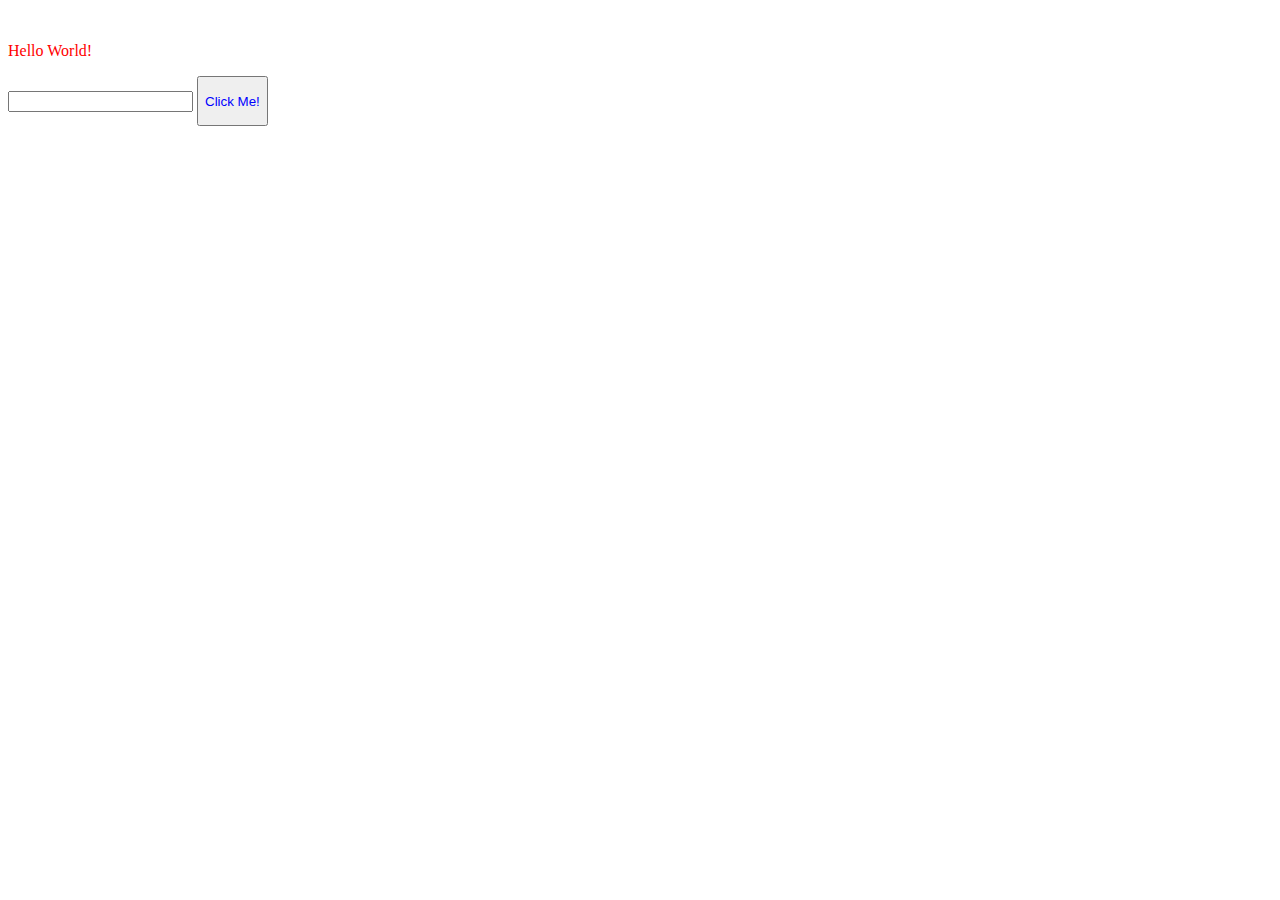
<file: Basic Coding Workshop/Examples/BasicHtml3.html>
<!DOCTYPE html>
<html>
  <head>
    <meta charset="UTF-8">
    <title>BasicJS</title>
    <link rel="stylesheet" type="text/css" href="BasicCSS.css">
    <script src="BasicJS.js"></script>
  </head>
  <body>
    <p>Hello World!</p>
    <input id="textbox" type="text"/>
    <button class="BlueButton"  onclick="PrintHello()">Click Me!</button>

  </body>
</html>
</file>
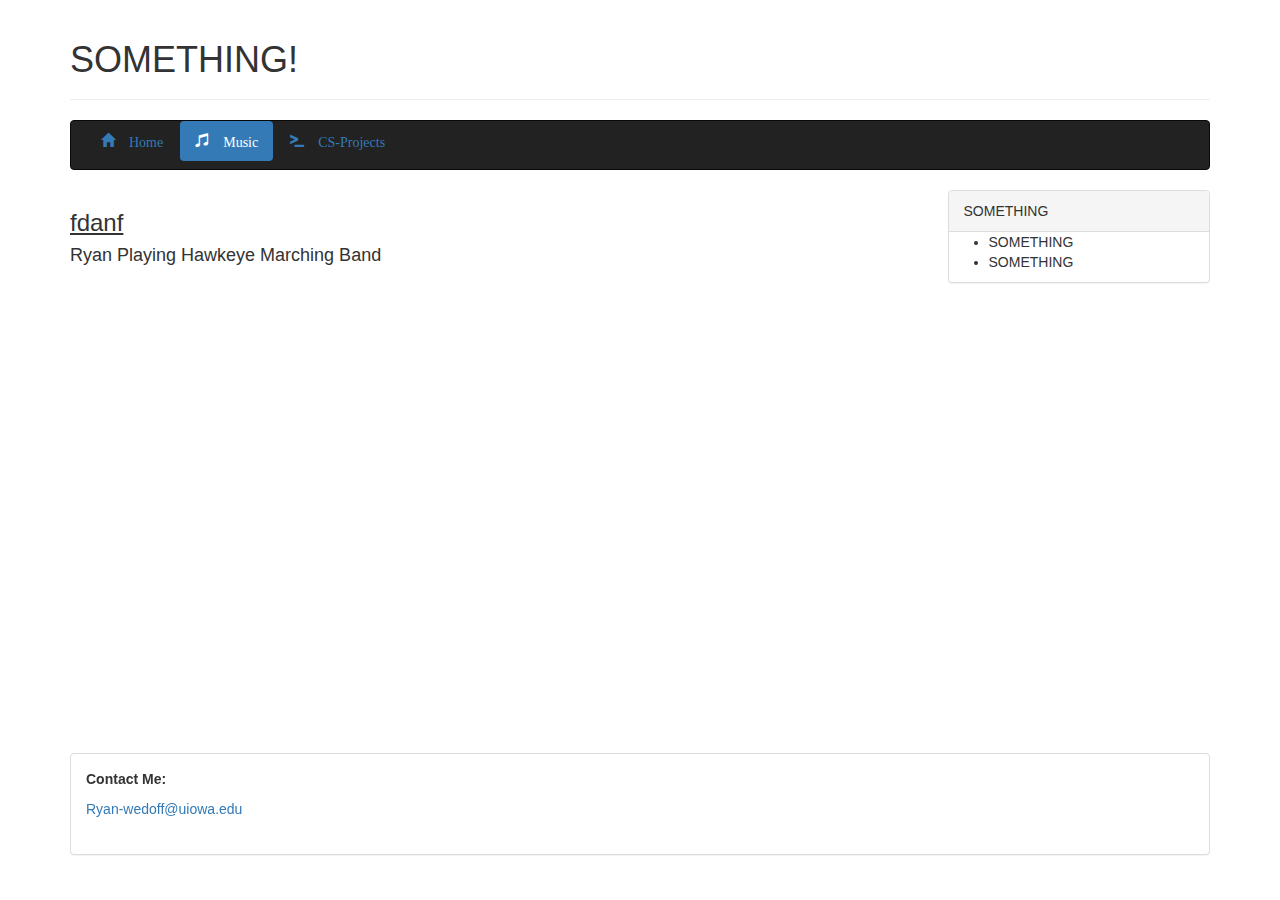
<file: Basic Coding Workshop/Website/Boilerplate/music.html>
<!DOCTYPE HTML>
<html>

<head>
    <title>Music</title> <!--INSERT tab title -->

    <!--Don't touch this code, this adds styling to the page via bootstrap -->
    <meta name="viewport" content="width=device-width, initial-scale=1">

    <script src="https://code.jquery.com/jquery-3.1.0.min.js" integrity="sha256-cCueBR6CsyA4/9szpPfrX3s49M9vUU5BgtiJj06wt/s="
        crossorigin="anonymous"></script>
    <script src="https://maxcdn.bootstrapcdn.com/bootstrap/3.3.7/js/bootstrap.min.js"></script>
    <link href="https://maxcdn.bootstrapcdn.com/bootstrap/3.3.7/css/bootstrap.min.css" rel="stylesheet" type='text/css'>
</head>

<body>
    <div class="container">
        <div class="row">
            <div class="col-xs-12">
                <header class="page-header">
                    <h1>SOMETHING!</h1> <!-- INSERT -->
                </header>
            </div>
        </div>
        <div id="menu" class="row"> <!--INSERT copy and paste the header from the previous page -->
            <div class="col-xs-12">
                <div class="navbar navbar-inverse">
                    <div class="container-fluid">
                        <ul class="nav nav-pills">
                            <li><a href="index.html"><span class="glyphicon glyphicon-home"/>&nbsp;Home</a></li>
                            <li class="active"><a href="music.html"><span class="glyphicon glyphicon-music"/>&nbsp;Music</a></li>
                            <li><a href="projects.html"><span class="glyphicon glyphicon-console"/>&nbsp;CS-Projects</a></li>
                        </ul>
                    </div>
                </div>
            </div>
        </div>
        <div class="row">
            <div class="col-sm-9 col-xs-12">
                <div id="mainConent">
                    <h3>
                        <u>fdanf</u> <!-- INSERT -->
                    </h3>
                    <h4>Ryan Playing Hawkeye Marching Band</h4> <!-- INSERT -->
                    <div class="embed-responsive embed-responsive-16by9">
                        <!-- INSERT change src to your favorite youtube video url-->
                        <iframe src="https://www.youtube.com/embed/LDljit3KwTg" frameborder="0" allowfullscreen></iframe>
                    </div>
                </div>
            </div>
            <div id="sidecontent" class="col-sm-3 col-xs-12">
                <div class="panel panel-default">
                    <div class="panel-heading">
                        SOMETHING<!-- INSERT -->
                    </div>
                    <ul>
                        <li>SOMETHING</li><!-- INSERT -->
                        <li>SOMETHING</li><!-- INSERT -->
                    </ul>
                </div>
            </div>
        </div>
        <div class="row"> <!-- INSERT Copy and paste from the bottom of previous page-->
            <footer class="col-xs-12">
                <div class="panel panel-default">
                    <div class="panel-body">
                        <p>
                            <b>Contact Me:</b>
                        </p>
                        <address>
                            <a href="mailto:ryan-wedoff@uiowa.edu">
                                Ryan-wedoff@uiowa.edu
                            </a>
                        </address>
                    </div>
                </div>
            </footer>
        </div>
    </div>
</body>

</html>
</file>
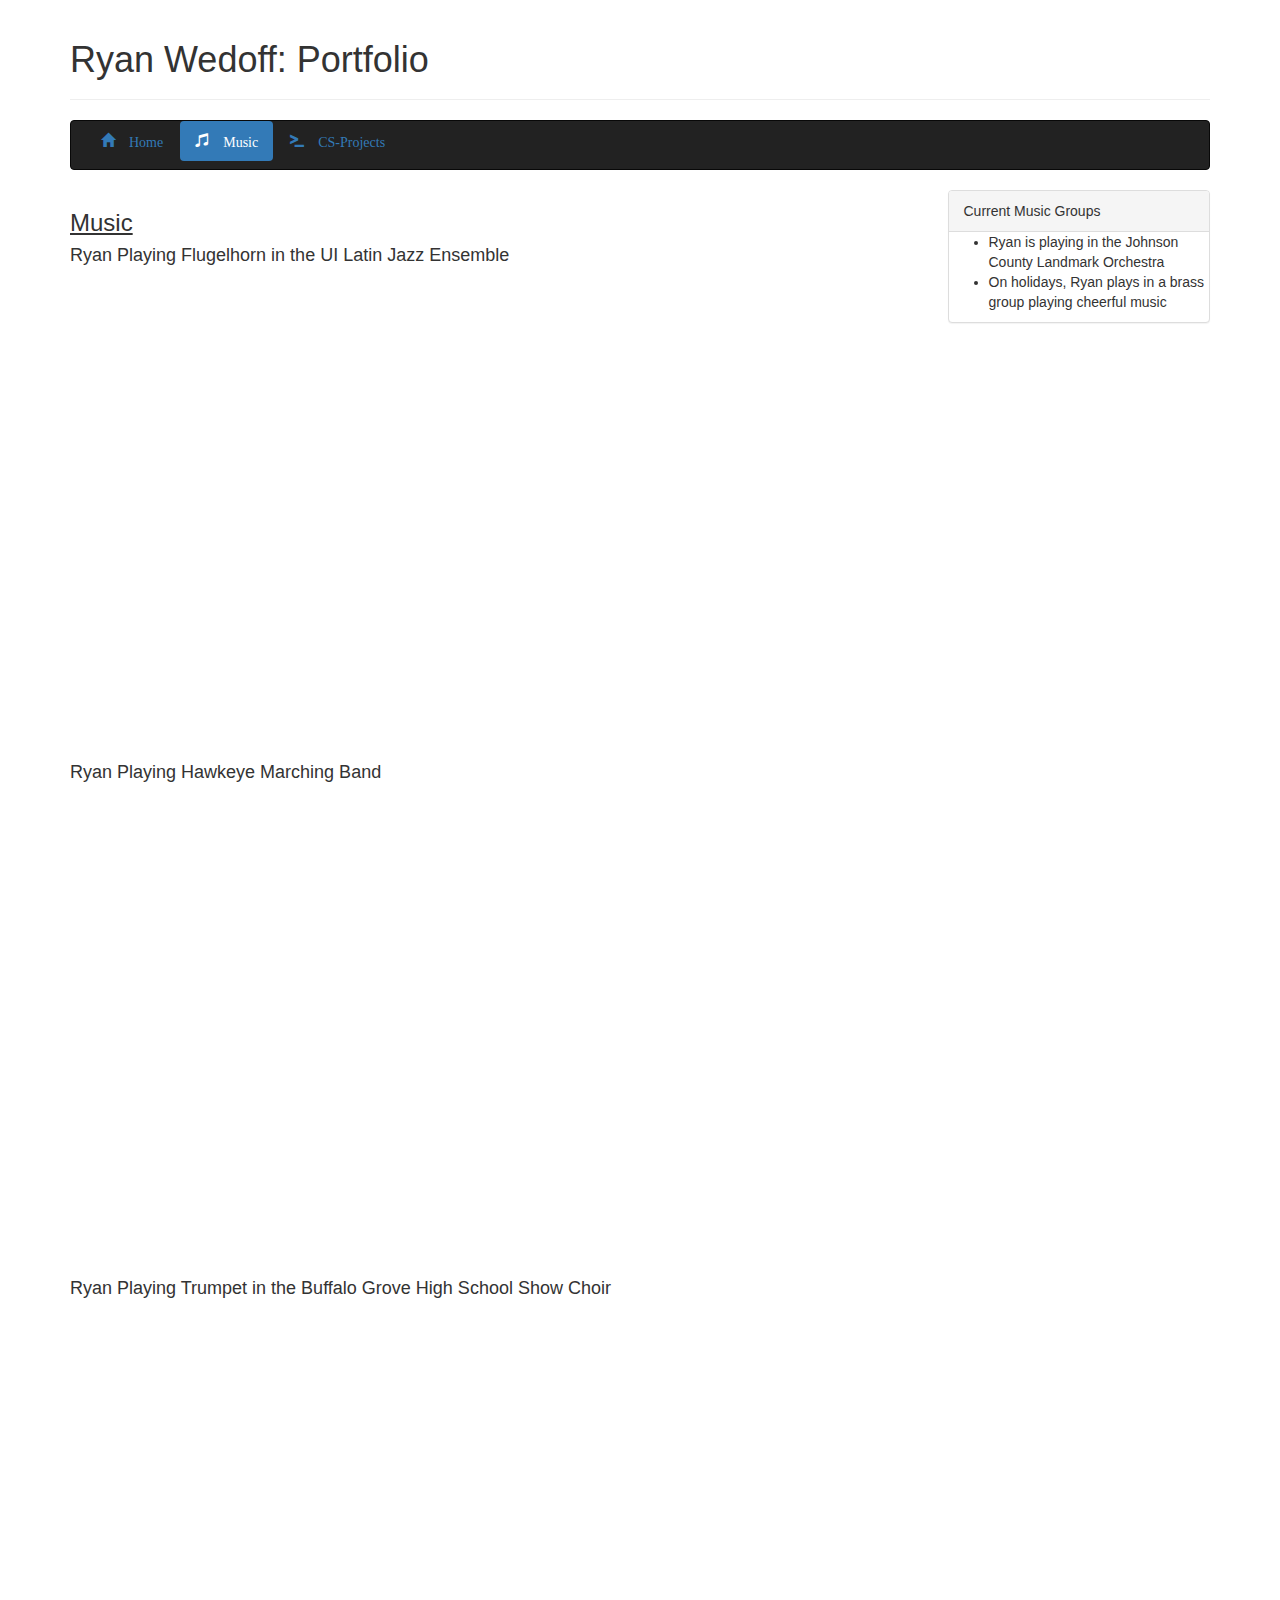
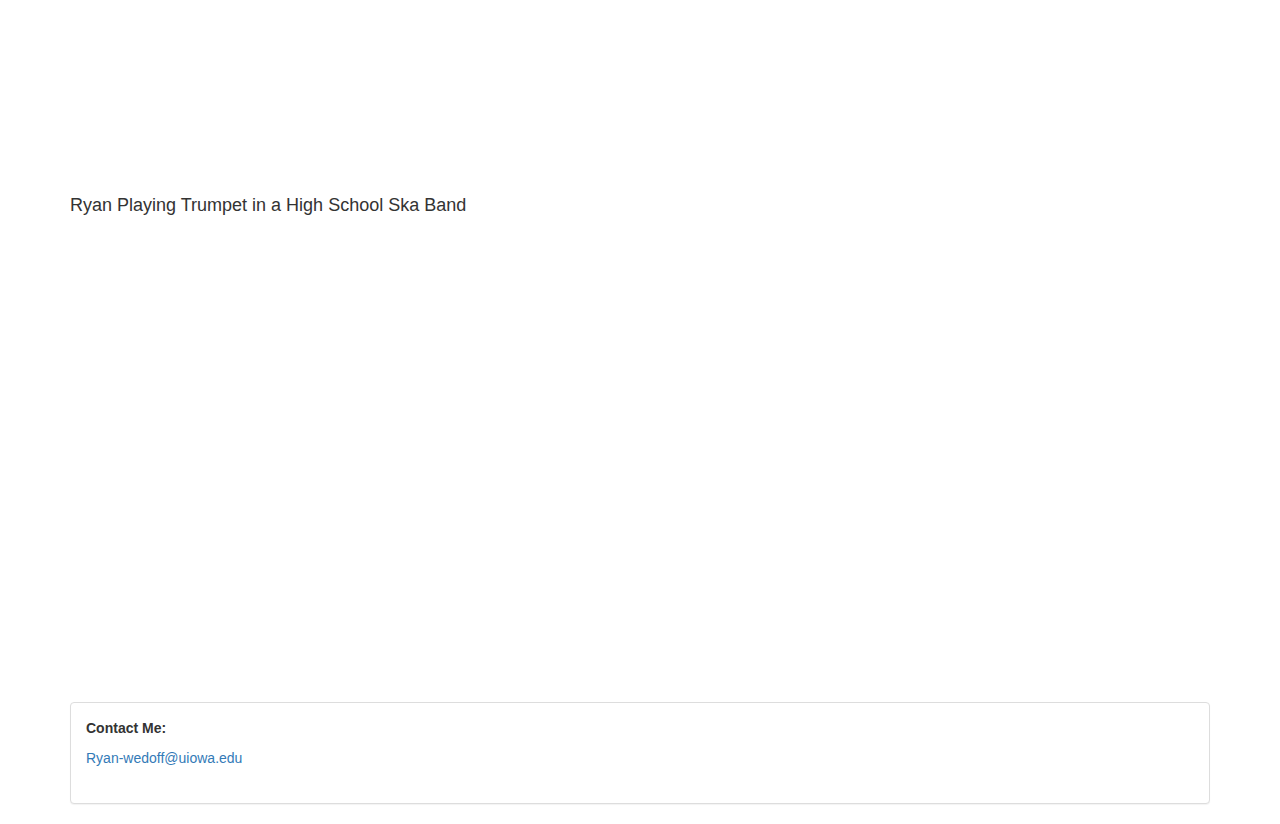
<file: Basic Coding Workshop/Website/Ryan's Solution/music.html>
<!DOCTYPE HTML>
<html>

<head>
    <title>Music - Ryan Wedoff</title>
    <!--Debug only: Start COMMENT OUT-->
    <!--<meta http-equiv="refresh" content="3">-->
    <!--Debug only: End-->
    <meta name="viewport" content="width=device-width, initial-scale=1">

    <script src="https://code.jquery.com/jquery-3.1.0.min.js" integrity="sha256-cCueBR6CsyA4/9szpPfrX3s49M9vUU5BgtiJj06wt/s="
        crossorigin="anonymous"></script>
    <script src="https://maxcdn.bootstrapcdn.com/bootstrap/3.3.7/js/bootstrap.min.js"></script>
    <link href="https://maxcdn.bootstrapcdn.com/bootstrap/3.3.7/css/bootstrap.min.css" rel="stylesheet" type='text/css'>
</head>

<body>
    <div class="container">
        <div class="row">
            <div class="col-xs-12">
                <header class="page-header">
                    <h1>Ryan Wedoff: Portfolio</h1>
                </header>
            </div>
        </div>
        <div id="menu" class="row">
            <div class="col-xs-12">
                <div class="navbar navbar-inverse">
                    <div class="container-fluid">
                        <ul class="nav nav-pills">
                            <li><a href="index.html"><span class="glyphicon glyphicon-home"/>&nbsp;Home</a></li>
                            <li class="active"><a href="music.html"><span class="glyphicon glyphicon-music"/>&nbsp;Music</a></li>
                            <li><a href="projects.html"><span class="glyphicon glyphicon-console"/>&nbsp;CS-Projects</a></li>
                        </ul>
                    </div>
                </div>
            </div>
        </div>
        <div class="row">
            <div class="col-sm-9 col-xs-12">
                <div id="mainConent">
                    <h3>
                        <u>Music</u>
                    </h3>
                    <h4>Ryan Playing Flugelhorn in the UI Latin Jazz Ensemble</h4>
                    <div class="embed-responsive embed-responsive-16by9">
                        <iframe src="https://www.youtube.com/embed/slsPp4c0bFc" frameborder="0" allowfullscreen></iframe>
                    </div>
                    <h4>Ryan Playing Hawkeye Marching Band</h4>
                    <div class="embed-responsive embed-responsive-16by9">
                        <iframe src="https://www.youtube.com/embed/LDljit3KwTg" frameborder="0" allowfullscreen></iframe>
                    </div>
                    <h4>Ryan Playing Trumpet in the Buffalo Grove High School Show Choir</h4>
                    <div class="embed-responsive embed-responsive-16by9">
                        <iframe src="https://www.youtube.com/embed/cTH5EfcOGik" frameborder="0" allowfullscreen></iframe>
                    </div>
                    <h4>Ryan Playing Trumpet in a High School Ska Band</h4>
                    <div class="embed-responsive embed-responsive-16by9">
                        <iframe src="https://www.youtube.com/embed/KI5tc0TMVwY" frameborder="0" allowfullscreen></iframe>
                    </div>
                </div>
            </div>
            <div id="sidecontent" class="col-sm-3 col-xs-12">
                <div class="panel panel-default">
                    <div class="panel-heading">
                        Current Music Groups
                    </div>
                    <ul>
                        <li>Ryan is playing in the Johnson County Landmark Orchestra</li>
                        <li>On holidays, Ryan plays in a brass group playing cheerful music</li>
                    </ul>
                </div>
            </div>
        </div>
        <div class="row">

            <footer class="col-xs-12">
                <div class="panel panel-default">
                    <div class="panel-body">
                        <p>
                            <b>Contact Me:</b>
                        </p>
                        <address>
                            <a href="mailto:ryan-wedoff@uiowa.edu">
                                Ryan-wedoff@uiowa.edu
                            </a>
                        </address>
                    </div>
                </div>
            </footer>
        </div>
    </div>
</body>

</html>
</file>
<file: Basic Coding Workshop/Examples/BasicCSS.css>
p {
    color: red;
}

.BlueButton{
    color: blue;
    height: 50px;
}
</file>
